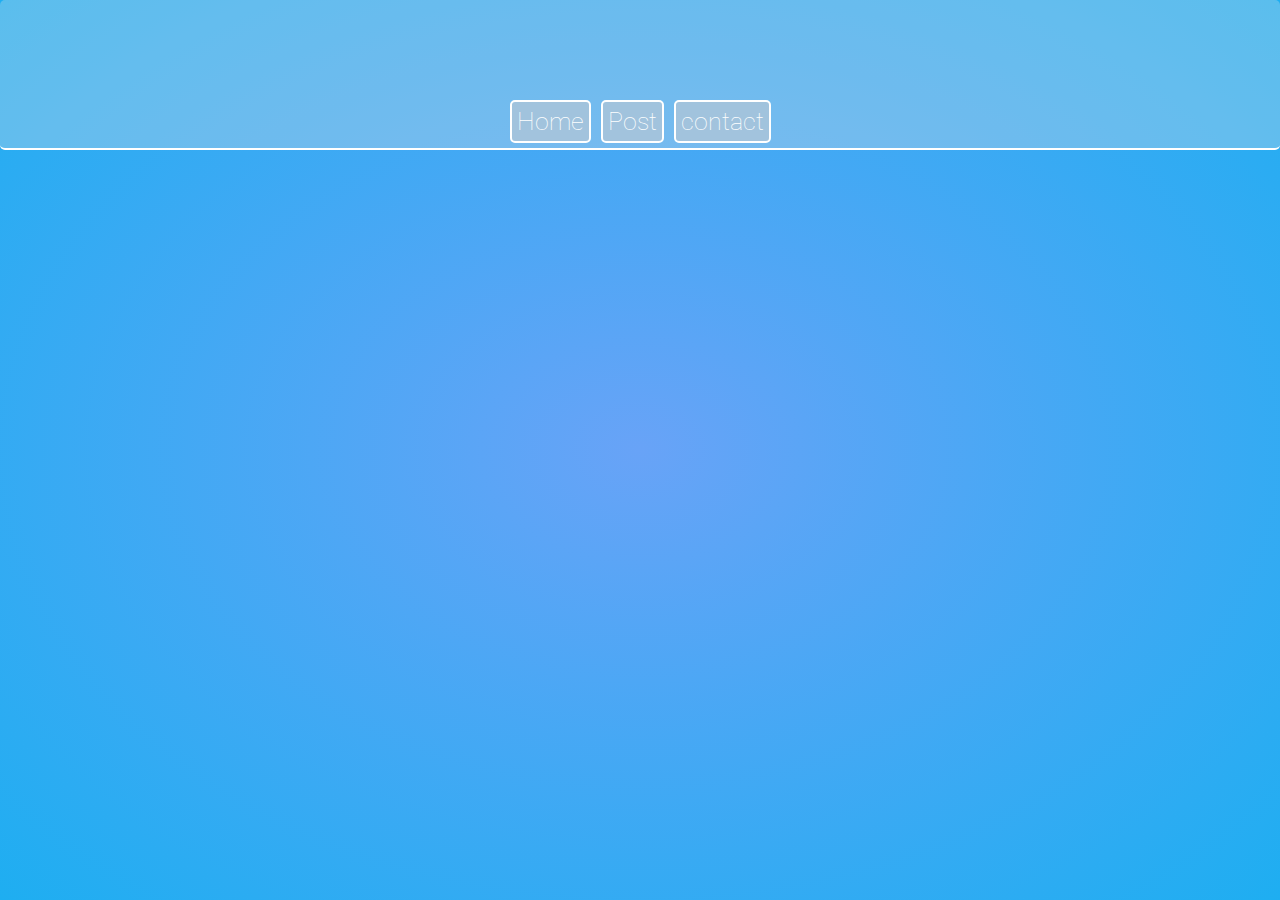
<file: index.html>
<!DOCTYPE html>
<html lang="en">
<head>
  <meta charset="UTF-8">
  <meta name="viewport" content="width=device-width, initial-scale=1.0">
  <title>Document</title>
  <link rel="stylesheet" href="./CSS/style.css">

</head>
<body>
  <div class="nav-btn-homr-page">
    <a  class="btn-nav" href="./index.html">Home</a>
    <a  class="btn-nav" href="./Daily_Post.html">Post</a>
    <a  class="btn-nav" href="https://formsubmit.co/el/halogu">contact</a>
    
    

   </div>


<link href="https://fonts.googleapis.com/css?family=Roboto:100" rel="stylesheet">
<p id='head1' class='header'>Welcome to my Blog</p>
<p id='head2' class='header'>Just</p>
<p id='head3' class='header'>For you</p>
<p id='head4' class='header'>simple and awesome all the time</p>


  <div class='light x1'></div>
  <div class='light x2'></div>
  <div class='light x3'></div>
  <div class='light x4'></div>
  <div class='light x5'></div>
  <div class='light x6'></div>
  <div class='light x7'></div>
  <div class='light x8'></div>
  <div class='light x9'></div>

  

  
</body>
</html>
</file>
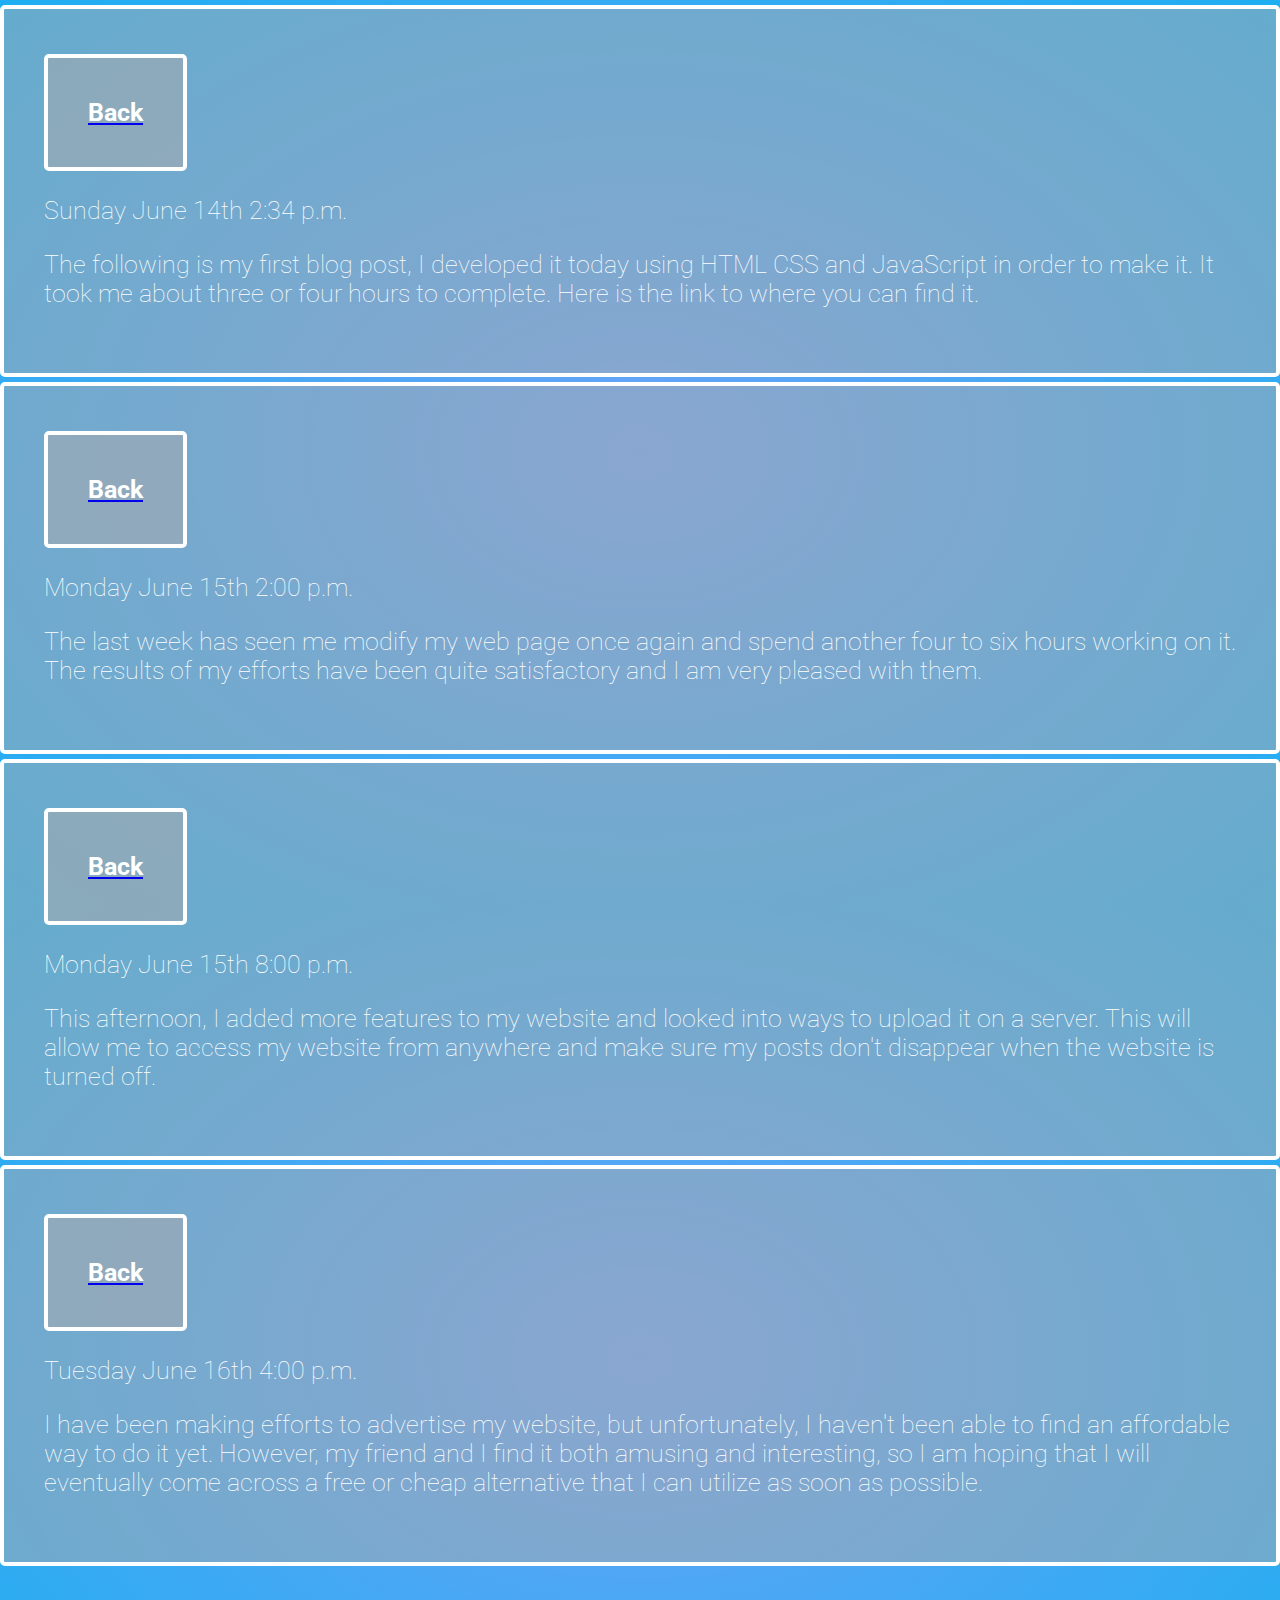
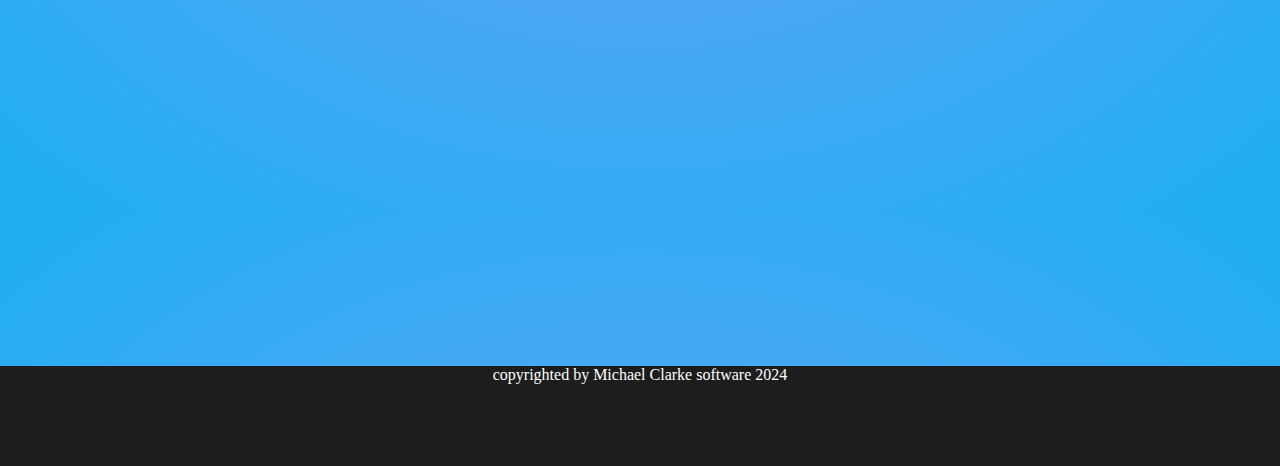
<file: All_Daily_popst.html>
<!DOCTYPE html>
<html lang="en">
<head>
    <meta charset="UTF-8">
    <meta name="viewport" content="width=device-width, initial-scale=1.0">
    <title>Document</title>
    <link rel="stylesheet" href="./CSS/daily_post_page_002.css">
    <link rel="stylesheet" href="./CSS/footer.css">
    
</head>
<link href="https://fonts.googleapis.com/css?family=Roboto:100" rel="stylesheet">

  <div class='light x1'></div>
  <div class='light x2'></div>
  <div class='light x3'></div>
  <div class='light x4'></div>
  <div class='light x5'></div>
  <div class='light x6'></div>
  <div class='light x7'></div>
  <div class='light x8'></div>
  <div class='light x9'></div>


     
    
    <div class="daily-post-page-two">
       <a  href="./Daily_Post.html"><h3 class="tn-backb">Back</h3></a>
       <p>Sunday June 14th 2:34 p.m.</p>
       <p class="para-post-page">The following is my first blog post, I developed it today using HTML CSS and JavaScript in order to make it. It took me about three or four hours to complete. Here is the link to where you can find it.</p>
         
      </div>

      <div class="daily-post-page-two" >
         <a  href="./Daily_Post.html"><h3 class="tn-backb">Back</h3></a>
         <p>Monday June 15th 2:00 p.m.</p>
         <p class="para-post-page">The last week has seen me modify my web page once again and spend another four to six hours working on it. The results of my efforts have been quite satisfactory and I am very pleased with them.</p>
         
      </div>

       <div class="daily-post-page-two" >
         <a  href="./Daily_Post.html"><h3 class="tn-backb">Back</h3></a>
         <p>Monday June 15th 8:00 p.m.</p>
         <p class="para-post-page"> This afternoon, I added more features to my website and looked into ways to upload it on a server. This will allow me to access my website from anywhere and make sure my posts don't disappear when the website is turned off.</p>
         
      </div>
      
      <div class="daily-post-page-two" >
         <a  href="./Daily_Post.html"><h3 class="tn-backb">Back</h3></a>
         <p>Tuesday June 16th 4:00 p.m.</p>
         <p class="para-post-page"> I have been making efforts to advertise my website, but unfortunately, I haven't been able to find an affordable way to do it yet. However, my friend and I find it both amusing and interesting, so I am hoping that I will eventually come across a free or cheap alternative that I can utilize as soon as possible.</p>
         
      </div>
      

    
      <div class="footer">
        <p>copyrighted by Michael Clarke software 2024</p>
      
      </div>
      
</body>
</html>
</file>
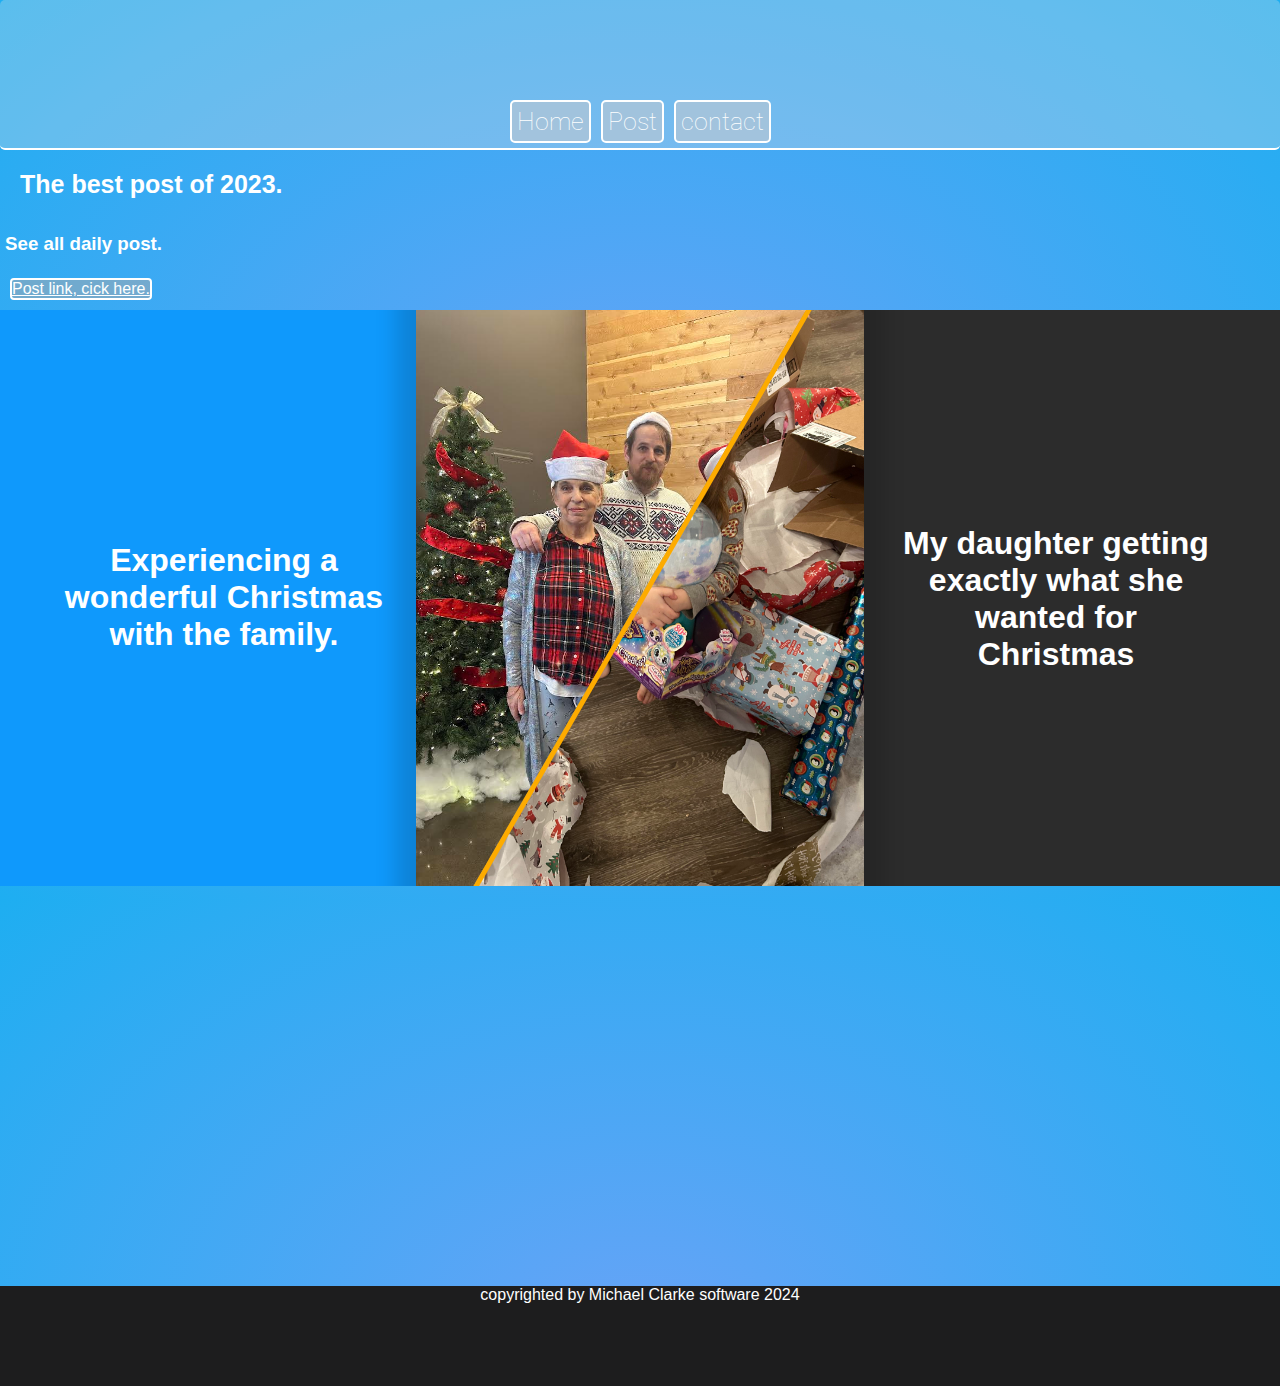
<file: Daily_Post.html>
<!DOCTYPE html>
<html lang="en">
<head>
  <meta charset="UTF-8">
  <meta name="viewport" content="width=device-width, initial-scale=1.0">
  <title>Document</title>
  <link rel="stylesheet" href="./CSS/style_post.css">
  <link rel="stylesheet" href="./CSS/style.css">
  <link rel="stylesheet" href="./CSS/footer.css">
  
</head>
<body class="-webkit-scrollbar webkit-scrollbar-thumb">
  <div class="nav-btn-homr-page "  id="top-of-page">
    <a  class="btn-nav" href="./index.html">Home</a>
    <a  class="btn-nav" href="./All_Daily_popst.html">Post</a>
    <a  class="btn-nav" href="https://formsubmit.co/el/halogu">contact</a>
    

   </div>
   <link href="https://fonts.googleapis.com/css?family=Roboto:100" rel="stylesheet">
   
   
     <div class='light x1'></div>
     <div class='light x2'></div>
     <div class='light x3'></div>
     <div class='light x4'></div>
     <div class='light x5'></div>
     <div class='light x6'></div>
     <div class='light x7'></div>
     <div class='light x8'></div>
     <div class='light x9'></div>
   
  <h2 class="the-main-header">The best post of 2023.</h2>
  <h3 class="the-header-title">See all daily post.</h3>
  <div class="post-link-header">
    <a class="post-link-control" href="./All_Daily_popst.html" > Post link, cick here.</a>

  </div>
 
   <div class="splitview skewed">
    <div class="panel bottom">
        <div class="content">
            <div class="description">
                <h1>My daughter getting exactly what she wanted for Christmas</h1>
               
            </div>

            <img src="./IMAGES/pic_001.jpg" alt="Original">
        </div>
    </div>

    <div class="panel top">
        <div class="content">
            <div class="description">
                <h1>Experiencing a wonderful Christmas with the family.</h1>
                
            </div>

            <img src="./IMAGES/pic_002.jpg">
        </div>
    </div>

    <div class="handle"></div>
</div>


<div class="footer">
  <p>copyrighted by Michael Clarke software 2024</p>

</div>

<script src="./JS/app.js"></script>
</body>
</html>
</file>
<file: CSS/style.css>
body {
    margin: 0;
    height: 100vh;
    font-weight: 100;
    background: radial-gradient(#68a3f7,#1eaef1);
    -webkit-overflow-Y: hidden;
    -moz-overflow-Y: hidden;
    -o-overflow-Y: hidden;
    overflow-y: hidden;
    -webkit-animation: fadeIn 1 1s ease-out;
    -moz-animation: fadeIn 1 1s ease-out;
    -o-animation: fadeIn 1 1s ease-out;
    animation: fadeIn 1 1s ease-out;
    overflow: auto;
}

button{
  position: absolute;
  border: 2px solid white;
  background: transparent;
  font-family: 'Roboto', sans-serif;
  color: white;
  width: 250px;
  height: 50px;
  font-size: 2em;
  border-radius: 5px;
  opacity: .5;
  top: 60vh;
  bottom: 0px;
  left: 0px;
  right: 0px;
  margin: auto;
  transition: .3s;
}

button:hover{
  border: 2px solid #104F55;
  background-color: rgba(365,365,365,0.5);
  cursor: pointer;
  color: #104F55;
  opacity: .8;
  transition: .3s;
  box-shadow: 0 8px 16px 0 rgba(0,0,0,0.2);
}

.light {
    position: absolute;
    width: 0px;
    opacity: .75;
    background-color: white;
    box-shadow: #e9f1f1 0px 0px 20px 2px;
    opacity: 0;
    top: 100vh;
    bottom: 0px;
    left: 0px;
    right: 0px;
    margin: auto;
}

.x1{
  -webkit-animation: floatUp 4s infinite linear;
  -moz-animation: floatUp 4s infinite linear;
  -o-animation: floatUp 4s infinite linear;
  animation: floatUp 4s infinite linear;
   -webkit-transform: scale(1.0);
   -moz-transform: scale(1.0);
   -o-transform: scale(1.0);
  transform: scale(1.0);
}

.x2{
  -webkit-animation: floatUp 7s infinite linear;
  -moz-animation: floatUp 7s infinite linear;
  -o-animation: floatUp 7s infinite linear;
  animation: floatUp 7s infinite linear;
  -webkit-transform: scale(1.6);
  -moz-transform: scale(1.6);
  -o-transform: scale(1.6);
  transform: scale(1.6);
  left: 15%;
}

.x3{
  -webkit-animation: floatUp 2.5s infinite linear;
  -moz-animation: floatUp 2.5s infinite linear;
  -o-animation: floatUp 2.5s infinite linear;
  animation: floatUp 2.5s infinite linear;
  -webkit-transform: scale(.5);
  -moz-transform: scale(.5);
  -o-transform: scale(.5);
  transform: scale(.5);
  left: -15%;
}

.x4{
  -webkit-animation: floatUp 4.5s infinite linear;
  -moz-animation: floatUp 4.5s infinite linear;
  -o-animation: floatUp 4.5s infinite linear;
  animation: floatUp 4.5s infinite linear;
  -webkit-transform: scale(1.2);
  -moz-transform: scale(1.2);
  -o-transform: scale(1.2);
  transform: scale(1.2);
  left: -34%;
}

.x5{
  -webkit-animation: floatUp 8s infinite linear;
  -moz-animation: floatUp 8s infinite linear;
  -o-animation: floatUp 8s infinite linear;
  animation: floatUp 8s infinite linear;
  -webkit-transform: scale(2.2);
  -moz-transform: scale(2.2);
  -o-transform: scale(2.2);
  transform: scale(2.2);
  left: -57%;
}

.x6{
  -webkit-animation: floatUp 3s infinite linear;
  -moz-animation: floatUp 3s infinite linear;
  -o-animation: floatUp 3s infinite linear;
  animation: floatUp 3s infinite linear;
  -webkit-transform: scale(.8);
  -moz-transform: scale(.8);
  -o-transform: scale(.8);
  transform: scale(.8);
  left: -81%;
}

.x7{
  -webkit-animation: floatUp 5.3s infinite linear;
  -moz-animation: floatUp 5.3s infinite linear;
  -o-animation: floatUp 5.3s infinite linear;
  animation: floatUp 5.3s infinite linear;
  -webkit-transform: scale(3.2);
  -moz-transform: scale(3.2);
  -o-transform: scale(3.2);
  transform: scale(3.2);
  left: 37%;
}

.x8{
  -webkit-animation: floatUp 4.7s infinite linear;
  -moz-animation: floatUp 4.7s infinite linear;
  -o-animation: floatUp 4.7s infinite linear;
  animation: floatUp 4.7s infinite linear;
  -webkit-transform: scale(1.7);
  -moz-transform: scale(1.7);
  -o-transform: scale(1.7);
  transform: scale(1.7);
  left: 62%;
}

.x9{
  -webkit-animation: floatUp 4.1s infinite linear;
  -moz-animation: floatUp 4.1s infinite linear;
  -o-animation: floatUp 4.1s infinite linear;
  animation: floatUp 4.1s infinite linear;
  -webkit-transform: scale(0.9);
  -moz-transform: scale(0.9);
  -o-transform: scale(0.9);
  transform: scale(0.9);
  left: 85%;
}

button:focus{
  outline: none;
}

@-webkit-keyframes floatUp{
  0%{top: 100vh; opacity: 0;}
  25%{opacity: 1;}
  50%{top: 0vh; opacity: .8;}
  75%{opacity: 1;}
  100%{top: -100vh; opacity: 0;}
}
@-moz-keyframes floatUp{
  0%{top: 100vh; opacity: 0;}
  25%{opacity: 1;}
  50%{top: 0vh; opacity: .8;}
  75%{opacity: 1;}
  100%{top: -100vh; opacity: 0;}
}
@-o-keyframes floatUp{
  0%{top: 100vh; opacity: 0;}
  25%{opacity: 1;}
  50%{top: 0vh; opacity: .8;}
  75%{opacity: 1;}
  100%{top: -100vh; opacity: 0;}
}
@keyframes floatUp{
  0%{top: 100vh; opacity: 0;}
  25%{opacity: 1;}
  50%{top: 0vh; opacity: .8;}
  75%{opacity: 1;}
  100%{top: -100vh; opacity: 0;}
}

.header{
  position: absolute;
  top: 40%;
  left: 50%;
  transform: translate(-50%, -50%);
  font-family: 'Roboto', sans-serif;
  font-weight: 200;
  color: white;
  font-size: 2em;
}

#head1, #head2,#head3, #head4, #head5{
  opacity: 0;
}

#head1{
  -webkit-animation: fadeOut 1 5s ease-in;
  -moz-animation: fadeOut 1 5s ease-in;
  -o-animation: fadeOut 1 5s ease-in;
  animation: fadeOut 1 5s ease-in;
}

#head2{
  -webkit-animation: fadeOut 1 5s ease-in;
  -moz-animation: fadeOut 1 5s ease-in;
  -o-animation: fadeOut 1 5s ease-in;
  animation: fadeOut 1 5s ease-in;
  -webkit-animation-delay: 6s;
  -moz-animation-delay: 6s;
  -o-animation-delay: 6s;
  animation-delay: 6s;
}

#head3{
  -webkit-animation: fadeOut 1 5s ease-in;
  -moz-animation: fadeOut 1 5s ease-in;
  -o-animation: fadeOut 1 5s ease-in;
  animation: fadeOut 1 5s ease-in;
  -webkit-animation-delay: 12s;
  -moz-animation-delay: 12s;
  -o-animation-delay: 12s;
  animation-delay: 12s;
}

#head4{
  -webkit-animation: fadeOut 1 5s ease-in;
  -moz-animation: fadeOut 1 5s ease-in;
  -o-animation: fadeOut 1 5s ease-in;
  animation: fadeOut 1 5s ease-in;
  -webkit-animation-delay: 17s;
  -moz-animation-delay: 17s;
  -o-animation-delay: 17s;
  animation-delay: 17s;
}

#head5{
  -webkit-animation: finalFade 1 5s ease-in;
  -moz-animation: finalFade 1 5s ease-in;
  -o-animation: finalFade 1 5s ease-in;
  animation: finalFade 1 5s ease-in;
  -webkit-animation-fill-mode: forwards;
  -moz-animation-fill-mode: forwards;
  -o-animation-fill-mode: forwards;
  animation-fill-mode: forwards;
  -webkit-animation-delay: 22s;
  -moz-animation-delay: 22s;
  -o-animation-delay: 22s;
  animation-delay: 22s;
}

@-webkit-keyframes fadeIn{
  from{opacity: 0;}
  to{opacity: 1;}
}

@-moz-keyframes fadeIn{
  from{opacity: 0;}
  to{opacity: 1;}
}

@-o-keyframes fadeIn{
  from{opacity: 0;}
  to{opacity: 1;}
}

@keyframes fadeIn{
  from{opacity: 0;}
  to{opacity: 1;}
}

@-webkit-keyframes fadeOut{
  0%{opacity: 0;}
  30%{opacity: 1;}
  80%{opacity: .9;}
  100%{opacity: 0;}
}

@-moz-keyframes fadeOut{
  0%{opacity: 0;}
  30%{opacity: 1;}
  80%{opacity: .9;}
  100%{opacity: 0;}
}

@-o-keyframes fadeOut{
  0%{opacity: 0;}
  30%{opacity: 1;}
  80%{opacity: .9;}
  100%{opacity: 0;}
}

@keyframes fadeOut{
  0%{opacity: 0;}
  30%{opacity: 1;}
  80%{opacity: .9;}
  100%{opacity: 0;}
}

@-webkit-keyframes finalFade{
  0%{opacity: 0;}
  30%{opacity: 1;}
  80%{opacity: .9;}
  100%{opacity: 1;}
}

@-moz-keyframes finalFade{
  0%{opacity: 0;}
  30%{opacity: 1;}
  80%{opacity: .9;}
  100%{opacity: 1;}
}

@-o-keyframes finalFade{
  0%{opacity: 0;}
  30%{opacity: 1;}
  80%{opacity: .9;}
  100%{opacity: 1;}
}

@keyframes finalFade{
  0%{opacity: 0;}
  30%{opacity: 1;}
  80%{opacity: .9;}
  100%{opacity: 1;}
}

#footer{
  font-family: 'Roboto', sans-serif;
  font-size: 1.2em;
  color: white;
  position: fixed;
  -webkit-transform: translate(95vw,90vh);
  -moz-transform: translate(95vw,90vh);
  transform: translate(95vw,90vh);
  transform: translate(95vw,90vh);
}

.nav-btn-homr-page{
   display: flex;
   justify-content: center;
   background-color: rgba(232, 230, 230, 0.3);
   align-items: center;
   border-bottom: solid white 2px;
   border-radius: 5px;

}


.btn-nav{
  width: fit-content;
  height: fit-content;  
  border: solid white 2px;
  margin: 5px;
  text-decoration: none;
  cursor: pointer;
  font-size: 25px;
  background-color: rgba(207, 204, 204, 0.5);
  padding: 5px;
  border-radius: 5px;
  margin-top: 100px;
  color: #feffff;
  font-family: 'Roboto', sans-serif;
  border-radius: 5px;
  
 
}
.btn-nav:hover{
    width: fit-content;
    height: fit-content;  
    border: solid white 2px;
    margin: 5px;
    text-decoration: none;
    cursor: pointer;
    font-size: 25px;
    background-color: rgba(172, 170, 170, 0.5);
    padding: 5px;
    border-radius: 5px;
    margin-top: 100px;
    color: #feffff;
    font-family: 'Roboto', sans-serif;
    border-radius: 5px;
   
  }



  .btn-nav:active{
    width: fit-content;
    height: fit-content;  
    border: solid white 4px;
    margin: 5px;
    text-decoration: none;
    cursor: pointer;
    font-size: 25px;
    background-color: rgba(172, 170, 170, 0.5);
    padding: 5px;
    border-radius: 5px;
    margin-top: 100px;
    color: #feffff;
    font-family: 'Roboto', sans-serif;
    border-radius: 5px;
   
  }


  .the-header-title{
   font-family: 20px;
   color: #feffff;
   padding: 5px;




  }

  ::-webkit-scrollbar {
    width: 15px;
  }
  
  ::-webkit-scrollbar-thumb {
    height: 6px;
    border: 4px solid rgba(0, 0, 0, 0);
    background-clip: padding-box;
    -webkit-border-radius: 7px;
    background-color: #e3e3e3;
  }
</file>
<file: CSS/daily_post_page_002.css>
body {
    margin: 0;
    height: 100vh;
    font-weight: 100;
    background: radial-gradient(#68a3f7,#1eaef1);
    -webkit-overflow-Y: hidden;
    -moz-overflow-Y: hidden;
    -o-overflow-Y: hidden;
    overflow-y: hidden;
    -webkit-animation: fadeIn 1 1s ease-out;
    -moz-animation: fadeIn 1 1s ease-out;
    -o-animation: fadeIn 1 1s ease-out;
    animation: fadeIn 1 1s ease-out;
    overflow: auto;
}

button{
  position: absolute;
  border: 2px solid white;
  background: transparent;
  font-family: 'Roboto', sans-serif;
  color: white;
  width: 250px;
  height: 50px;
  font-size: 2em;
  border-radius: 5px;
  opacity: .5;
  top: 60vh;
  bottom: 0px;
  left: 0px;
  right: 0px;
  margin: auto;
  transition: .3s;
}

button:hover{
  border: 2px solid #104F55;
  background-color: rgba(365,365,365,0.5);
  cursor: pointer;
  color: #104F55;
  opacity: .8;
  transition: .3s;
  box-shadow: 0 8px 16px 0 rgba(0,0,0,0.2);
}

.light {
    position: absolute;
    width: 0px;
    opacity: .75;
    background-color: white;
    box-shadow: #e9f1f1 0px 0px 20px 2px;
    opacity: 0;
    top: 100vh;
    bottom: 0px;
    left: 0px;
    right: 0px;
    margin: auto;
}

.x1{
  -webkit-animation: floatUp 4s infinite linear;
  -moz-animation: floatUp 4s infinite linear;
  -o-animation: floatUp 4s infinite linear;
  animation: floatUp 4s infinite linear;
   -webkit-transform: scale(1.0);
   -moz-transform: scale(1.0);
   -o-transform: scale(1.0);
  transform: scale(1.0);
}

.x2{
  -webkit-animation: floatUp 7s infinite linear;
  -moz-animation: floatUp 7s infinite linear;
  -o-animation: floatUp 7s infinite linear;
  animation: floatUp 7s infinite linear;
  -webkit-transform: scale(1.6);
  -moz-transform: scale(1.6);
  -o-transform: scale(1.6);
  transform: scale(1.6);
  left: 15%;
}

.x3{
  -webkit-animation: floatUp 2.5s infinite linear;
  -moz-animation: floatUp 2.5s infinite linear;
  -o-animation: floatUp 2.5s infinite linear;
  animation: floatUp 2.5s infinite linear;
  -webkit-transform: scale(.5);
  -moz-transform: scale(.5);
  -o-transform: scale(.5);
  transform: scale(.5);
  left: -15%;
}

.x4{
  -webkit-animation: floatUp 4.5s infinite linear;
  -moz-animation: floatUp 4.5s infinite linear;
  -o-animation: floatUp 4.5s infinite linear;
  animation: floatUp 4.5s infinite linear;
  -webkit-transform: scale(1.2);
  -moz-transform: scale(1.2);
  -o-transform: scale(1.2);
  transform: scale(1.2);
  left: -34%;
}

.x5{
  -webkit-animation: floatUp 8s infinite linear;
  -moz-animation: floatUp 8s infinite linear;
  -o-animation: floatUp 8s infinite linear;
  animation: floatUp 8s infinite linear;
  -webkit-transform: scale(2.2);
  -moz-transform: scale(2.2);
  -o-transform: scale(2.2);
  transform: scale(2.2);
  left: -57%;
}

.x6{
  -webkit-animation: floatUp 3s infinite linear;
  -moz-animation: floatUp 3s infinite linear;
  -o-animation: floatUp 3s infinite linear;
  animation: floatUp 3s infinite linear;
  -webkit-transform: scale(.8);
  -moz-transform: scale(.8);
  -o-transform: scale(.8);
  transform: scale(.8);
  left: -81%;
}

.x7{
  -webkit-animation: floatUp 5.3s infinite linear;
  -moz-animation: floatUp 5.3s infinite linear;
  -o-animation: floatUp 5.3s infinite linear;
  animation: floatUp 5.3s infinite linear;
  -webkit-transform: scale(3.2);
  -moz-transform: scale(3.2);
  -o-transform: scale(3.2);
  transform: scale(3.2);
  left: 37%;
}

.x8{
  -webkit-animation: floatUp 4.7s infinite linear;
  -moz-animation: floatUp 4.7s infinite linear;
  -o-animation: floatUp 4.7s infinite linear;
  animation: floatUp 4.7s infinite linear;
  -webkit-transform: scale(1.7);
  -moz-transform: scale(1.7);
  -o-transform: scale(1.7);
  transform: scale(1.7);
  left: 62%;
}

.x9{
  -webkit-animation: floatUp 4.1s infinite linear;
  -moz-animation: floatUp 4.1s infinite linear;
  -o-animation: floatUp 4.1s infinite linear;
  animation: floatUp 4.1s infinite linear;
  -webkit-transform: scale(0.9);
  -moz-transform: scale(0.9);
  -o-transform: scale(0.9);
  transform: scale(0.9);
  left: 85%;
}

button:focus{
  outline: none;
}

@-webkit-keyframes floatUp{
  0%{top: 100vh; opacity: 0;}
  25%{opacity: 1;}
  50%{top: 0vh; opacity: .8;}
  75%{opacity: 1;}
  100%{top: -100vh; opacity: 0;}
}
@-moz-keyframes floatUp{
  0%{top: 100vh; opacity: 0;}
  25%{opacity: 1;}
  50%{top: 0vh; opacity: .8;}
  75%{opacity: 1;}
  100%{top: -100vh; opacity: 0;}
}
@-o-keyframes floatUp{
  0%{top: 100vh; opacity: 0;}
  25%{opacity: 1;}
  50%{top: 0vh; opacity: .8;}
  75%{opacity: 1;}
  100%{top: -100vh; opacity: 0;}
}
@keyframes floatUp{
  0%{top: 100vh; opacity: 0;}
  25%{opacity: 1;}
  50%{top: 0vh; opacity: .8;}
  75%{opacity: 1;}
  100%{top: -100vh; opacity: 0;}
}

.header{
  position: absolute;
  top: 40%;
  left: 50%;
  transform: translate(-50%, -50%);
  font-family: 'Roboto', sans-serif;
  font-weight: 200;
  color: white;
  font-size: 2em;
}

#head1, #head2,#head3, #head4, #head5{
  opacity: 0;
}

#head1{
  -webkit-animation: fadeOut 1 5s ease-in;
  -moz-animation: fadeOut 1 5s ease-in;
  -o-animation: fadeOut 1 5s ease-in;
  animation: fadeOut 1 5s ease-in;
}

#head2{
  -webkit-animation: fadeOut 1 5s ease-in;
  -moz-animation: fadeOut 1 5s ease-in;
  -o-animation: fadeOut 1 5s ease-in;
  animation: fadeOut 1 5s ease-in;
  -webkit-animation-delay: 6s;
  -moz-animation-delay: 6s;
  -o-animation-delay: 6s;
  animation-delay: 6s;
}

#head3{
  -webkit-animation: fadeOut 1 5s ease-in;
  -moz-animation: fadeOut 1 5s ease-in;
  -o-animation: fadeOut 1 5s ease-in;
  animation: fadeOut 1 5s ease-in;
  -webkit-animation-delay: 12s;
  -moz-animation-delay: 12s;
  -o-animation-delay: 12s;
  animation-delay: 12s;
}

#head4{
  -webkit-animation: fadeOut 1 5s ease-in;
  -moz-animation: fadeOut 1 5s ease-in;
  -o-animation: fadeOut 1 5s ease-in;
  animation: fadeOut 1 5s ease-in;
  -webkit-animation-delay: 17s;
  -moz-animation-delay: 17s;
  -o-animation-delay: 17s;
  animation-delay: 17s;
}

#head5{
  -webkit-animation: finalFade 1 5s ease-in;
  -moz-animation: finalFade 1 5s ease-in;
  -o-animation: finalFade 1 5s ease-in;
  animation: finalFade 1 5s ease-in;
  -webkit-animation-fill-mode: forwards;
  -moz-animation-fill-mode: forwards;
  -o-animation-fill-mode: forwards;
  animation-fill-mode: forwards;
  -webkit-animation-delay: 22s;
  -moz-animation-delay: 22s;
  -o-animation-delay: 22s;
  animation-delay: 22s;
}

@-webkit-keyframes fadeIn{
  from{opacity: 0;}
  to{opacity: 1;}
}

@-moz-keyframes fadeIn{
  from{opacity: 0;}
  to{opacity: 1;}
}

@-o-keyframes fadeIn{
  from{opacity: 0;}
  to{opacity: 1;}
}

@keyframes fadeIn{
  from{opacity: 0;}
  to{opacity: 1;}
}

@-webkit-keyframes fadeOut{
  0%{opacity: 0;}
  30%{opacity: 1;}
  80%{opacity: .9;}
  100%{opacity: 0;}
}

@-moz-keyframes fadeOut{
  0%{opacity: 0;}
  30%{opacity: 1;}
  80%{opacity: .9;}
  100%{opacity: 0;}
}

@-o-keyframes fadeOut{
  0%{opacity: 0;}
  30%{opacity: 1;}
  80%{opacity: .9;}
  100%{opacity: 0;}
}

@keyframes fadeOut{
  0%{opacity: 0;}
  30%{opacity: 1;}
  80%{opacity: .9;}
  100%{opacity: 0;}
}

@-webkit-keyframes finalFade{
  0%{opacity: 0;}
  30%{opacity: 1;}
  80%{opacity: .9;}
  100%{opacity: 1;}
}

@-moz-keyframes finalFade{
  0%{opacity: 0;}
  30%{opacity: 1;}
  80%{opacity: .9;}
  100%{opacity: 1;}
}

@-o-keyframes finalFade{
  0%{opacity: 0;}
  30%{opacity: 1;}
  80%{opacity: .9;}
  100%{opacity: 1;}
}

@keyframes finalFade{
  0%{opacity: 0;}
  30%{opacity: 1;}
  80%{opacity: .9;}
  100%{opacity: 1;}
}

#footer{
  font-family: 'Roboto', sans-serif;
  font-size: 1.2em;
  color: white;
  position: fixed;
  -webkit-transform: translate(95vw,90vh);
  -moz-transform: translate(95vw,90vh);
  transform: translate(95vw,90vh);
  transform: translate(95vw,90vh);
}



.daily-post-page-two{

    width: fit-content;
    height: fit-content;  
    border: solid white 4px;
    
    text-decoration: none;
    cursor: pointer;
    font-size: 25px;
    background-color: rgba(172, 170, 170, 0.5);
    padding: 5px;
    border-radius: 5px;
    margin-top: 5px;
    color: #feffff;
    font-family: 'Roboto', sans-serif;
    border-radius: 5px;
    padding: 40px;
    text-decoration: none;

}
.tn-backb{
    width: fit-content;
    height: fit-content;  
    border: solid white 4px;
    text-decoration: none;
    text-decoration: none;
    cursor: pointer;
    font-size: 25px;
    background-color: rgba(172, 170, 170, 0.5);
    padding: 5px;
    border-radius: 5px;
    margin-top: 5px;
    color: #feffff;
    font-family: 'Roboto', sans-serif;
    border-radius: 5px;
    padding: 40px;
    



}
</file>
<file: CSS/footer.css>
.footer{

margin-top: 400px;
background-color: rgb(29, 29, 30);
color: white;
width: 100%;
height: 100px;
text-align: center;


}
</file>
<file: CSS/style_post.css>
body {
   margin: 0;
   padding: 0;
   font-size: 100%;
   font-family: Arial, Helvetica, sans-serif;
   


}

.nav-btn-homr-page{
   display: flex;
   justify-content: center;
   background-color: rgba(232, 230, 230, 0.3);
   align-items: center;
   border-bottom: solid white 2px;
   border-radius: 5px;
   font-family: Arial, Helvetica, sans-serif;

}


.btn-nav{
  width: fit-content;
  height: fit-content;  
  border: solid white 2px;
  margin: 5px;
  text-decoration: none;
  cursor: pointer;
  font-size: 25px;
  background-color: rgba(207, 204, 204, 0.5);
  padding: 5px;
  border-radius: 5px;
  margin-top: 100px;
  color: #feffff;
  font-family: 'Roboto', sans-serif;
  border-radius: 5px;
  
 
}
.btn-nav:hover{
    width: fit-content;
    height: fit-content;  
    border: solid white 2px;
    margin: 5px;
    text-decoration: none;
    cursor: pointer;
    font-size: 25px;
    background-color: rgba(172, 170, 170, 0.5);
    padding: 5px;
    border-radius: 5px;
    margin-top: 100px;
    color: #feffff;
    font-family: 'Roboto', sans-serif;
    border-radius: 5px;
   
  }



  .btn-nav:active{
    width: fit-content;
    height: fit-content;  
    border: solid white 4px;
    margin: 5px;
    text-decoration: none;
    cursor: pointer;
    font-size: 25px;
    background-color: rgba(172, 170, 170, 0.5);
    padding: 5px;
    border-radius: 5px;
    margin-top: 100px;
    color: #feffff;
    font-family: 'Roboto', sans-serif;
    border-radius: 5px;
   
  }

  .profile{
    
   background: linear-gradient(
      to top,
      rgb(2, 153, 145) 0%,
      rgb(2, 153, 145)  0%,
      rgb(149, 234, 253) 50%,
      rgb(149, 234, 253) 100%);
   
   width: 300px;
   height: 220px;
   border-radius: 50px;
   display: flex;
   justify-content: center;
   border: solid white 4px;  

  }


  .images{
   border-radius: 999px;
   width: 100px;
   height: 100px;
   margin-top: 10px;
   border: 4px solid white;
    padding: 3px;
    margin-right: 4px;
  }


  .frofile-name{
   font-size: 15px;
   margin-top: 50px;
   padding: 5px;


  }


  /* Reset.///////////////////////////////////////////// */
   /* Reset.///////////////////////////////////////////// */
* {
   box-sizing: border-box;
}



/* Panels. */
.splitview {
   position: relative;
   width: 100%;
   min-height: 45vw;
   overflow: hidden;
}

.panel {
   position: absolute;
   width: 100vw;
   min-height: 45vw;
   overflow: hidden;
}

   .panel .content {
       position: absolute;
       width: 100vw;
       min-height: 45vw;
       color: #FFF;
   }

   .panel .description {
       width: 25%;
       position: absolute;
       top: 50%;
       transform: translateY(-50%);
       text-align: center;
   }

   .panel img {
       box-shadow: 0 0 20px 20px rgba(0, 0, 0, 0.15);
       width: 35%;
       position: absolute;
       top: 50%;
       left: 50%;
       transform: translate(-50%, -50%);
   }


.bottom {
   background-color: rgb(44, 44, 44);
   z-index: 1;
}

   .bottom .description {
       right: 5%;
   }

.top {
   background-color: rgb(15, 153, 252);
   z-index: 2;
   width: 50vw;

   /*-webkit-clip-path: polygon(60% 0, 100% 0, 100% 100%, 40% 100%);
   clip-path: polygon(60% 0, 100% 0, 100% 100%, 40% 100%);*/
}

   .top .description {
       left: 5%;
   }

/* Handle. */
.handle {
   height: 100%;
   position: absolute;
   display: block;
   background-color: rgb(253, 171, 0);
   width: 5px;
   top: 0;
   left: 50%;
   z-index: 3;
}

/* Skewed. */
.skewed .handle {
   top: 50%;
   transform: rotate(30deg) translateY(-50%);
   height: 200%;
   -webkit-transform-origin: top;
   -moz-transform-origin: top;
   transform-origin: top;
}

.skewed .top {
   transform: skew(-30deg);
   margin-left: -1000px;
   width: calc(50vw + 1000px);
}

.skewed .top .content {
   transform: skew(30deg);
   margin-left: 1000px;
}

/* Responsive. */
@media (max-width: 900px) {
   body {
       font-size: 75%;
   }
}


.the-main-header{
 color: #ffffff;
 font-size: 25px;
 padding: 10px;
 margin: 10px;

}


.the-header-title{
width: fit-content;
height: fit-content;




}



.post-link-header{
   width: fit-content;
   height: fit-content;
   background-color:rgba(172, 170, 170, 0.5);
   border: solid white 2px;
   margin: 10px;
   border-radius: 4px;
  

}

.post-link-header:hover{
   width: fit-content;
   height: fit-content;
   background-color:rgba(81, 80, 80, 0.5);
   border: solid white 2px;
   margin: 10px;
   border-radius: 4px;
  

}

.post-link-header:active{
   width: fit-content;
   height: fit-content;
   background-color:rgba(211, 211, 211, 0.5);
   border: solid white 2px;
   margin: 10px;
   border-radius: 4px;
  

}


.post-link-control{
  color: #feffff;


}
.daily-post{
margin-bottom: 400px;
margin-top: 700px;
background-color: rgba(232, 230, 230, 0.3);
width: fit-content;
height: fit-content;
color: #feffff;
border-radius: 5px;
font-size: 25px;

}

.back-btn{
   
   background-color: rgba(232, 230, 230, 0.3);
   width: fit-content;
   height: fit-content;
   color: #feffff;
   border-radius: 5px;
   font-size: 25px;
   margin-bottom: 50px;
   margin-left: 40px;


}



.para-post-page{

padding: 40px;
margin-bottom: 200px;

}
</file>
